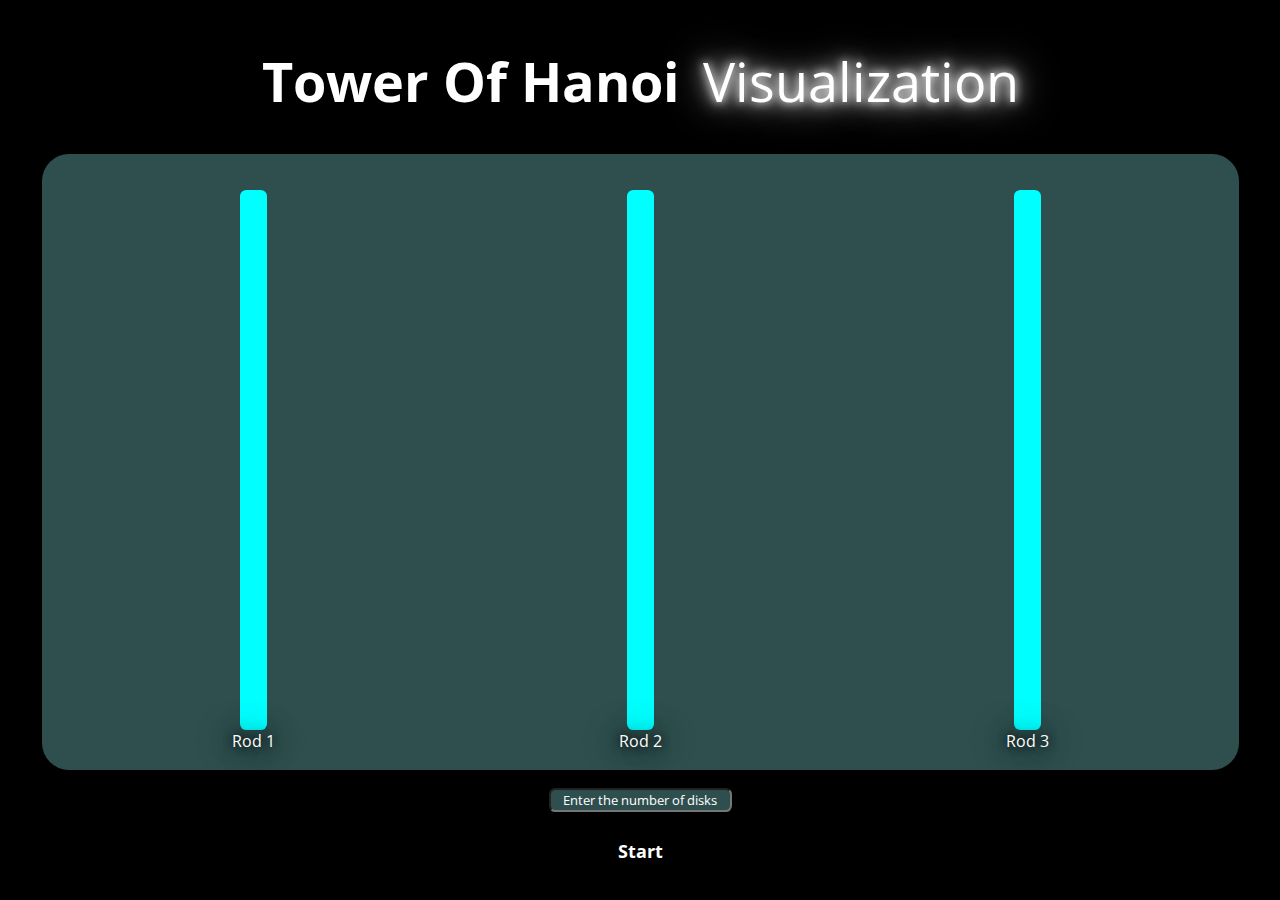
<file: index.html>
<!DOCTYPE html>
<html lang="en">

<head>
  <meta charset="UTF-8">
  <meta http-equiv="X-UA-Compatible" content="IE=edge">
  <meta name="viewport" content="width=device-width, initial-scale=1.0">
  <link rel="stylesheet" href="practice.css">
  <script src="practice.js"></script>
  <link
      href="https://fonts.googleapis.com/css2?family=Open+Sans:wght@300&display=swap"
      rel="stylesheet"
    />
  <title>Document</title>
</head>

<body>
  <h1 class="tower_of_hanoi">Tower Of Hanoi 
    <span class="css"> Visualization</span>
  </h1> 
  <div class="container">
    <div id="rod1_container">
      Rod 1
      <div id="rod1">
        <!-- <div class="disks"></div> -->
      </div>
    </div>
    <div id="rod2_container">
      Rod 2
      <div id="rod2"></div>
    </div>
    <div id="rod3_container">
      Rod 3
      <div id="rod3"></div>
    </div>
  </div>
  <div class="container_2">
    <input id="disks_input" type="text" placeholder="Enter the number of disks">
    <button id="submit">Start</button>
    <div id="message"></div>
  </div>
</body>

</html>
</file>
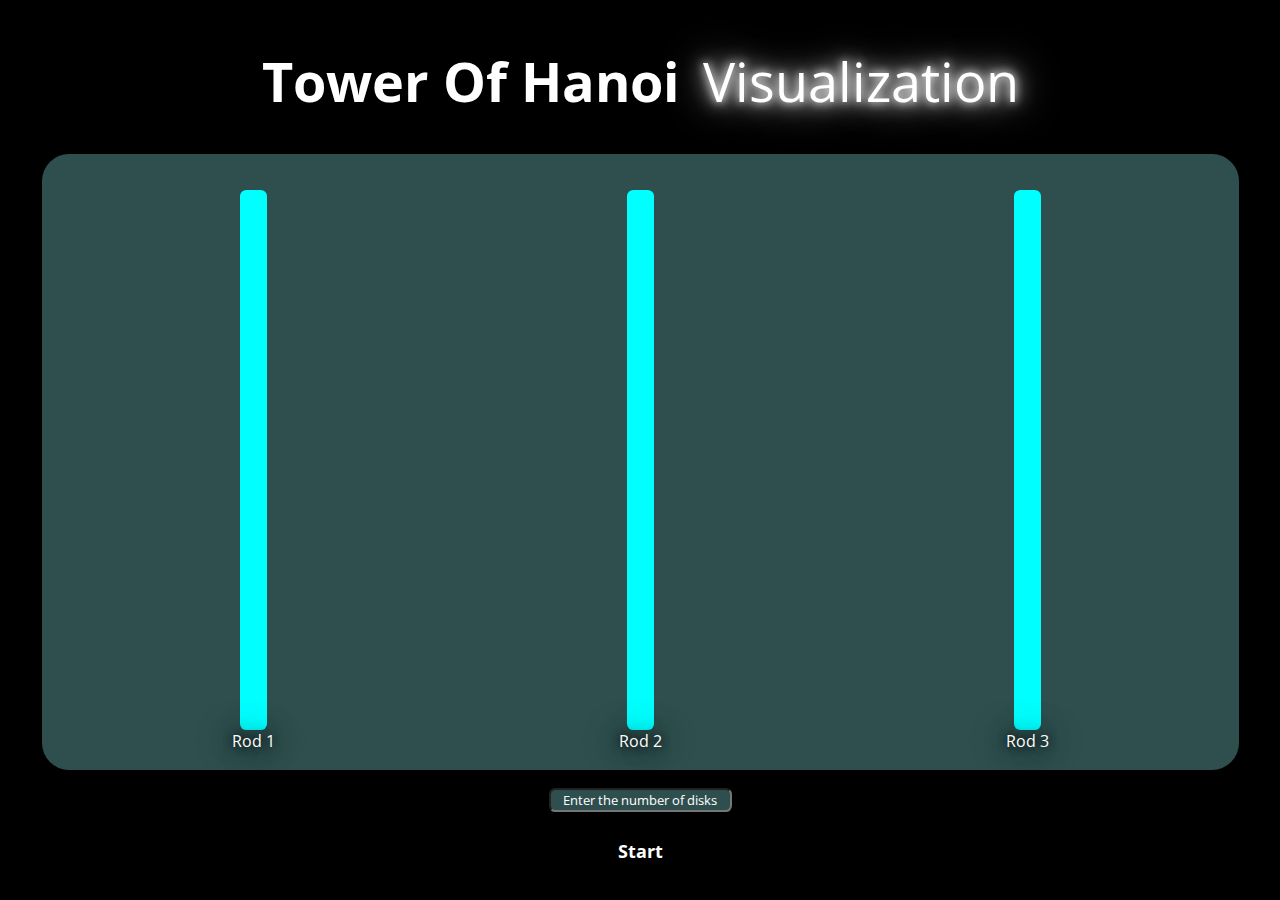
<file: practice.html>
<!DOCTYPE html>
<html lang="en">

<head>
  <meta charset="UTF-8">
  <meta http-equiv="X-UA-Compatible" content="IE=edge">
  <meta name="viewport" content="width=device-width, initial-scale=1.0">
  <link rel="stylesheet" href="practice.css">
  <script src="practice.js"></script>
  <link
      href="https://fonts.googleapis.com/css2?family=Open+Sans:wght@300&display=swap"
      rel="stylesheet"
    />
  <title>Document</title>
</head>

<body>
  <h1 class="tower_of_hanoi">Tower Of Hanoi 
    <span class="css"> Visualization</span>
  </h1> 
  <div class="container">
    <div id="rod1_container">
      Rod 1
      <div id="rod1">
        <!-- <div class="disks"></div> -->
      </div>
    </div>
    <div id="rod2_container">
      Rod 2
      <div id="rod2"></div>
    </div>
    <div id="rod3_container">
      Rod 3
      <div id="rod3"></div>
    </div>
  </div>
  <div class="container_2">
    <input id="disks_input" type="text" placeholder="Enter the number of disks">
    <button id="submit">Start</button>
    <div id="message"></div>
  </div>
</body>

</html>
</file>
<file: practice.css>
*{
  font-family: "Open sans",sans-serif;
}
.container{
  display: flex;
  flex-direction: row;
  align-self: center;
  margin: 0;
  border-radius: 3vmin;
  padding: 2vmin;
  background-color: darkslategray;
}
h1{
  color: white;
  text-align: center;
  font-size: 6vmin;
  font-weight: bold;
  font-family: "Open sans",sans-serif;   
  cursor: pointer; 
}
  h1 span{
    transition: .5s linear;
    margin-left: 10px;
    font-weight: normal;
    text-shadow: 0 0 10px #fff,
                 0 0 20px #fff, 
                 0 0 40px #fff;
}
#rod1_container,#rod2_container,#rod3_container{
  flex-wrap: wrap;
  /* margin: 2vmin; */
  display: flex;
  align-items: center;
  flex-direction: column-reverse;
  color: white;
  text-shadow: 0 0 10px black,
                 0 0 20px black, 
                 0 0 40px black;
}
#rod1,#rod2,#rod3{
  display: flex;
  flex-direction: column-reverse;
  align-items: center;
  height: 60vmin;
  width: 3vmin;
  background-color: cyan;
  margin-top: 2vmin;
  margin-left: 20vmin;
  margin-right: 20vmin;
  border-bottom: none;
  border-radius: 0.7vmin;
}
.disks{
  width: 30vmin;
  height: 2vmin;
  background-color: green;
  border-radius: 2vmin;
  transition: 0.25s ease-in-out;
}
#submit{
  background-color: black;
    font-size: 2vmin;
    box-sizing: border-box;
    padding: 1vmin;
    color: white;
    cursor: pointer;
    border: none;
    margin-top: 2vmin;
    transition: 0.5s ease-in-out;
    font-weight: bold;
}
#submit:hover{
  transform: scale(1.5);
    text-shadow: 0 0 10px cyan,
               0 0 20px cyan, 
               0 0 40px cyan;
}
#disks_input{
  background-color: darkslategray;
  border-radius: 0.7vmin;
  color: white;
  margin-top: 2vmin;
}
#disks_input::placeholder{
  text-align: center;
  color: white;

}
.container_2{
  display: flex;
  flex-direction: column;
  align-items: center;
}
body{
  display: flex;
  flex-direction: column;
  background-color: black;
}
#message{
  transition: 0.5s ease-in-out;
  color: white;
}
</file>
